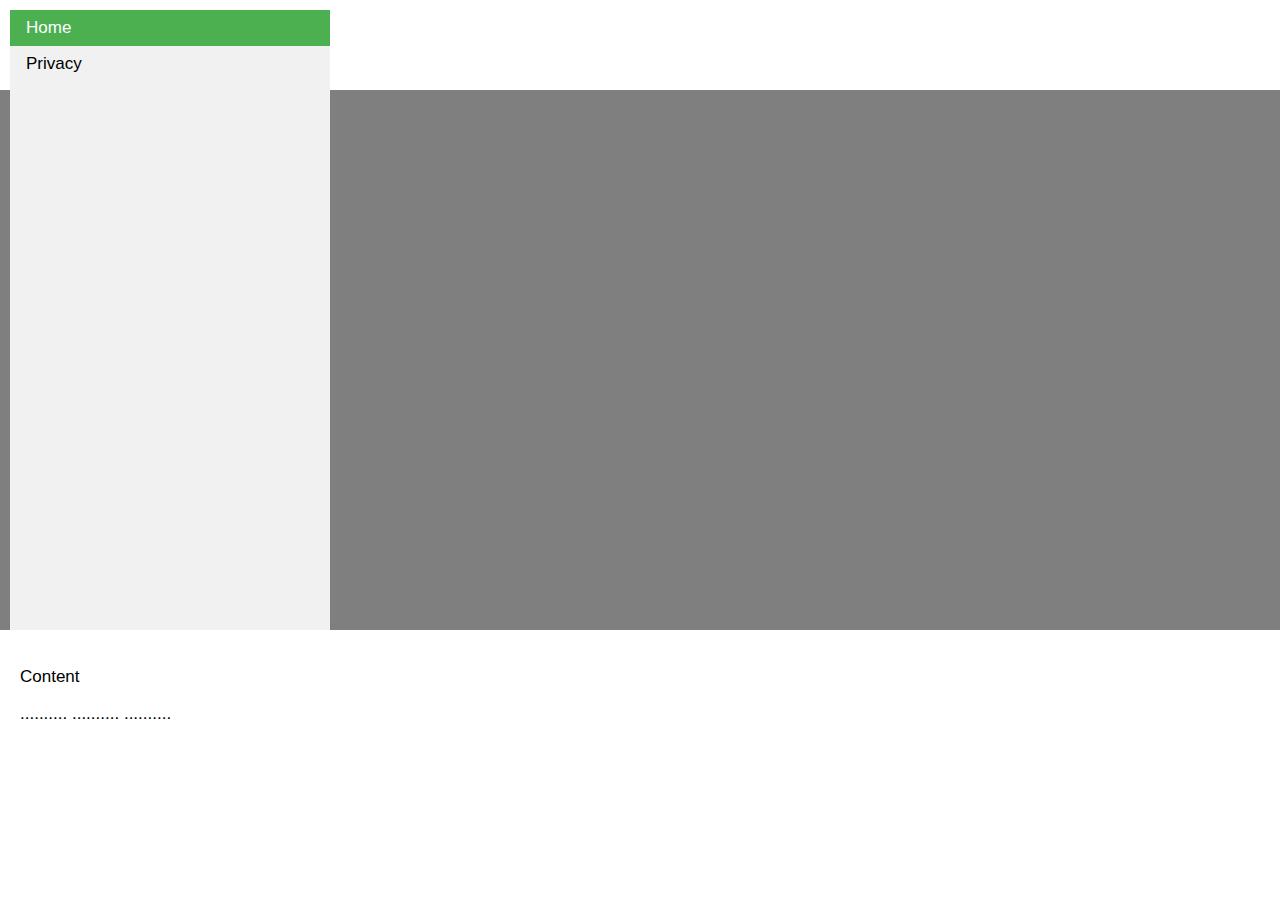
<file: template.html>
<!DOCTYPE html>
<html>
<head>
<meta name="viewport" content="width=device-width, initial-scale=1">
<link rel="icon" type="image/x-icon" href="favicon.png">

<style>

* {
  box-sizing: border-box;
}
body {
  margin: 0;
  font-family: Arial;
  font-size: 17px;
}
	
#overlay {
  position: fixed;
  display: block;
  width: 100%;
  height: 70%;
  top: 0;
  left: 0;
  right: 0;
  bottom: 0;
  background-color: rgba(0,0,0,0.5);
  z-index: -1;
  cursor: pointer;
}

#content {
  position: fixed;
  display: block;
  width: 100%;
  height: 30%;
  top: 10;
  left: 0;
  right: 0;
  bottom: 0;
  background-color: #fff;
  z-index: 0;
  cursor: pointer;
}

#topnav {
  position: fixed;
  display: block;
  width: 100%;
  height: 10%;
  top: 0;
  left: 0;
  right: 0;
  bottom: 0;
  background-color: #fff;
  z-index: 0;
  cursor: pointer;
}

#myVideo {
  position: fixed;
  right: 0;
  bottom: 0;
  min-width: 100%; 
  min-height: 100%;
}

ul.sidenav {
  list-style-type: none;
  margin: 0;
  padding: 0;
  width: 25%;
  background-color: #f1f1f1;
  position: fixed;
  height: 100%;
  overflow: auto;
}

ul.sidenav li a {
  display: block;
  color: #000;
  padding: 8px 16px;
  text-decoration: none;
}
 
ul.sidenav li a.active {
  background-color: #4CAF50;
  color: white;
}

ul.sidenav li a:hover:not(.active) {
  background-color: #555;
  color: white;
}

div.content {
  margin-left: 25%;
  padding: 1px 16px;
  height: 1000px;
}

@media screen and (max-width: 900px) {
  ul.sidenav {
    width: 100%;
    height: auto;
    position: relative;
  }
  
  ul.sidenav li a {
    float: left;
    padding: 15px;
  }
  
  @media screen and (max-width: 400px) {
  ul.sidenav li a {
    text-align: center;
    float: none;
  }
}
</style>
	
</head>

<body>
<div id="overlay"></div>
	<div style="padding:40px">

  ..........
  ..........
  ..........
  
  </div>

<div id="topnav"</div>
	<div style="padding:10px">
		<ul class="sidenav">
  			<li><a class="active" href="https://deportedradio.com">Home</a></li>
  			<li><a href="https://deportedradio.com/privacypolicy.html">Privacy</a></li>
		</ul>
	</div>
  
<div id="content"</div>
	<div style="padding:20px">
  		<p>Content</p>
        ..........
        ..........
        ..........
	</div>
  
<!--Cookie script-->
<script type="text/javascript" async src="//l.getsitecontrol.com/v7n9jm84.js"></script>

</body>
</html>
</file>
